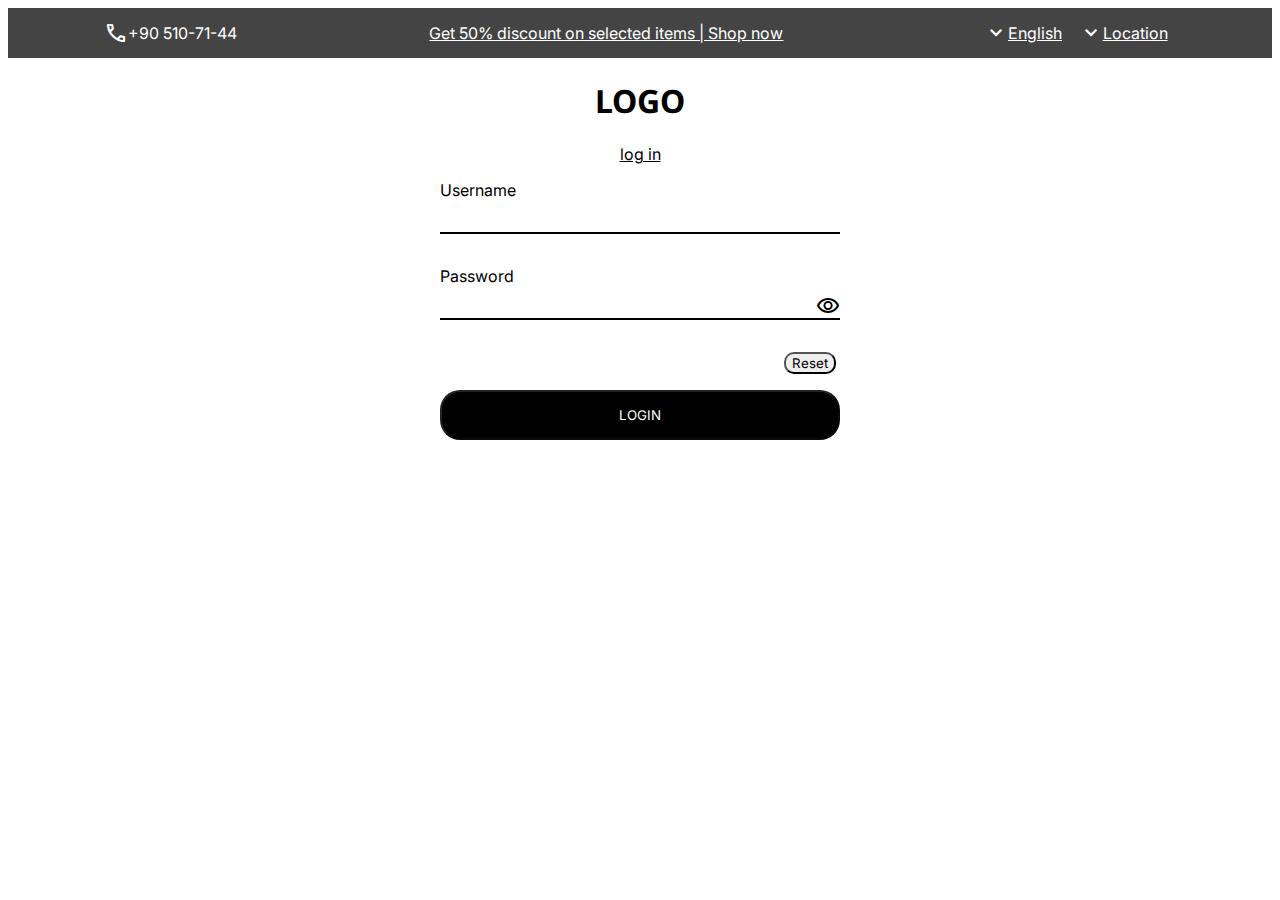
<file: login.html>
<!DOCTYPE html>
<html lang="en">
<head>
  <meta charset="UTF-8">
  <meta name="viewport" content="width=device-width, initial-scale=1.0">
  <link rel="stylesheet"
    href="https://fonts.googleapis.com/css2?family=Material+Symbols+Outlined:opsz,wght,FILL,GRAD@24,400,0,0" />
  <link rel="preconnect" href="https://fonts.googleapis.com">
  <link rel="preconnect" href="https://fonts.gstatic.com" crossorigin>
  <link href="https://fonts.googleapis.com/css2?family=Inter:wght@100..900&display=swap" rel="stylesheet">
  <link rel="preconnect" href="https://fonts.googleapis.com">
  <link rel="preconnect" href="https://fonts.gstatic.com" crossorigin>
  <link
    href="https://fonts.googleapis.com/css2?family=Inter:wght@100..900&family=Noto+Sans:ital,wght@0,100..900;1,100..900&display=swap"
    rel="stylesheet">
  <title>Login</title>
  <style>
    * {
      box-sizing: border-box;
      font-family: "Inter", sans-serif;
    }

    h1 {
      text-align: center;
      font-family: "Noto Sans", sans-serif;
    }

    p {
      text-align: center;
      text-decoration: underline;
      cursor: pointer;
    }

    form {
      max-width: 400px;
      margin: 0 auto;
    }

    .input-wrapper {
      margin-bottom: 2rem;
    }

    input {
      border: none;
      border-bottom: 2px solid;
      display: block;
      width: 100%;
      padding: 0.5rem;
    }

    input:focus {
      outline: none;
      border-bottom-color: dodgerblue;
    }

    .material-symbols-outlined {
      cursor: pointer;
    }

    #password {
      display: flex;
    }

    .Selected_items {
      display: flex;
      justify-content: space-around;
      align-items: center;
      height: 50px;
      background-color: rgb(69, 68, 68);
      color: white;
    }

    .Selected_items .items {
      display: flex;
      align-items: center;
    }
    .Selected_items .items2 {
      width: 200px;
      display: flex;
      justify-content: space-around;
      align-items: center;
    }
    .Selected_items .items2 div {
      display: flex;
      align-items: center;
      cursor: pointer;
    }
    @media screen and (width < 800px) {
      .Selected_items .items3 {
        display: none;
      }
    }
    .submit {
      display: block;
      width: 400px;
      height: 50px;
      margin-top: 1rem;
      border-radius: 20px;
      background: linear-gradient(0deg, #000000, #000000),
        linear-gradient(0deg, #454444, #454444);
      color: white;
    }
    .reset{
      margin-left: 21.5rem;
      margin-top: -2rem;
      border-radius: 10px;
    }
   .symbols{
    display: flex;
    align-items: center;
   }
   #span{
    padding-top: 8px;
    border-bottom: solid 2px;
  }
  </style>
</head>
<body>
  <div class="Selected_items">
    <div class="items">
      <span class="material-symbols-outlined">
        call
      </span>
      +90 510-71-44
    </div>
    <div class="items3">
      <p>Get 50% discount on selected items | Shop now</p>
    </div>
    <div class="items2">
      <div>
        <span class="material-symbols-outlined">
          expand_more
        </span>
        <p>English</p>
      </div>
      <div>
        <span class="material-symbols-outlined">
          expand_more
        </span>
        <p>Location</p>
      </div>
    </div>
  </div>
  <h1>LOGO</h1>
  <p>log in</p>
  <form>
    <div class="input-wrapper">
      <label for="username">Username</label>
      <input type="text" name="username" id="username">
    </div>
    <div class="input-wrapper">
      <label for="password">Password</label>
      <div class="symbols">
        <input type="password" name="password" id="password">
        <span id="span" class="material-symbols-outlined">
          visibility
        </span>
      </div>
    </div>
    <button class="reset" type="reset">Reset</button>
    <button class="submit" type="submit">LOGIN</button>
  </form>
  <script>
    const usernameInput = document.getElementsByName("username")[0];
    const passwordInput = document.getElementsByName("password")[0];
    const form = document.querySelector("form");
    const loginButton = document.querySelector("button[type='submit']")
    const resetButton = document.querySelector("button[type='reset']")
    const span = document.getElementById("span")
    let username, password;
    init();

    function init() {
      loginButton.disabled = true;
      resetButton.onclick = resetInputValues;

      redirect();

      usernameInput.oninput = function (event) {
        username = event.target.value.trim();
        toggleButton()
      }

      passwordInput.oninput = function (event) {
        password = event.target.value.trim();
        toggleButton()
      }

      form.onsubmit = async function (event) {
        event.preventDefault();
        console.log(username.length);

        const result = await login();
        saveToken(result.token);
        redirect();
      }
    }

    function toggleButton() {
      if (username && password) {
        loginButton.disabled = false;
      } else {
        loginButton.disabled = true;
      }
    }
    async function login() {
      const response = await fetch("https://fakestoreapi.com/auth/login", {
        method: "POST",
        body: JSON.stringify({
          username,
          password,
        }),
        headers: {
          "Content-Type": "application/json"
        }
      })
      const result = await response.json();

      return result;
    }

    function saveToken(token) {
      localStorage.setItem("token", token);
    }

    function redirect() {
      const token = localStorage.getItem("token");

      if (token) {
        window.location.href = "http://127.0.0.1:5500/index.html"
      }
    }
    function resetInputValues() {
      username = "";
      password = "";
    }
    function click() {
      if (passwordInput.type === "password") {
        passwordInput.type = "text";
      } else {
        passwordInput.type = "password";
      }
    }
    span.onclick = click
    console.log("Username "+" mor_2314 "+ " password "+" 83r5^_")
  </script>
</body>
</html>
</file>
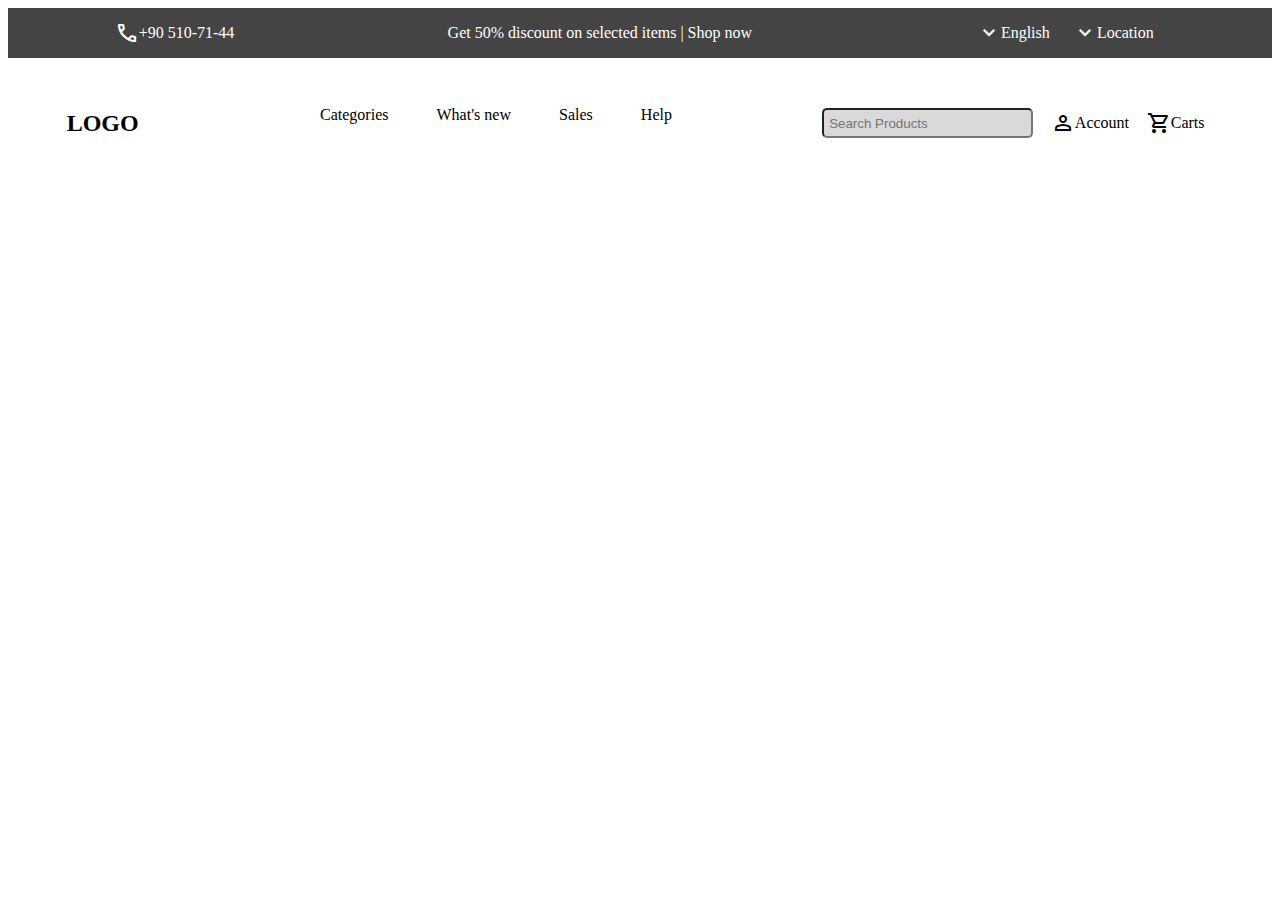
<file: product.html>
<!DOCTYPE html>
<html lang="en">

<head>
  <meta charset="UTF-8">
  <meta name="viewport" content="width=device-width, initial-scale=1.0">
  <link rel="stylesheet" href="https://fonts.googleapis.com/css2?family=Material+Symbols+Outlined:opsz,wght,FILL,GRAD@24,400,0,0" />
  <title>Product</title>
  <style>
    img {
      width: 100%;
      display: block;
    }

    .product {
      max-width: 300px;
      margin: 0 auto;
    }
    
   .Selected_items {
  display: flex;
  justify-content: space-around;
  align-items: center;
  height: 50px;
  background-color: rgb(69, 68, 68);
  color: white;
}
 .Selected_items .items {
  display: flex;
  align-items: center;
}
 .Selected_items .items2 {
  width: 200px;
  display: flex;
  justify-content: space-around;
  align-items: center;
}
 .Selected_items .items2 div {
  display: flex;
  align-items: center;
  cursor: pointer;
}
@media screen and (width < 800px) {
   .Selected_items .items3 {
    display: none;
  }
}
 .content {
  display: flex;
  justify-content: space-around;
  margin-top: 2rem;
}
 .content ul {
  width: 400px;
  display: flex;
  justify-content: space-around;
  align-items: center;
}
@media screen and (width < 800px) {
  .content ul {
    display: none;
  }
}
 .content ul li {
  list-style: none;
  cursor: pointer;
}
 .content .basic {
  width: 400px;
  display: flex;
  justify-content: space-around;
  align-items: center;
}
@media screen and (width < 500px) {
   .content .basic {
    flex-direction: column;
  }
}
 .content .basic input {
  width: 200px;
  height: 1.5rem;
  border-radius: 5px;
  padding-left: 5px;
  color: white;
  background-color: rgb(217, 217, 217);
}
 .content .basic .part {
  display: flex;
  justify-content: space-evenly;
  align-items: center;
  cursor: pointer;
}
 .button_type {
  display: flex;
  justify-content: space-around;
  align-items: center;
  margin: 2rem;
}
@media screen and (width < 600px) {
   .button_type {
    flex-direction: column;
  }
}
 .button_type button {
  width: 200px;
  height: 50px;
  border-radius: 10px;
  display: flex;
  align-items: center;
  justify-content: center;
  background: rgb(239, 239, 239);
  cursor: pointer;
  margin-bottom: 1rem;
}
  </style>
</head>
<body>
  <div class="Selected_items">
    <div class="items">
      <span class="material-symbols-outlined">
        call
      </span>
      +90 510-71-44
    </div>
    <div class="items3">
      <p>Get 50% discount on selected items | Shop now</p>
    </div>
    <div class="items2">
      <div>
        <span class="material-symbols-outlined">
          expand_more
        </span>
        <p>English</p>
      </div>
      <div>
        <span class="material-symbols-outlined">
          expand_more
        </span>
        <p>Location</p>
      </div>
    </div>
  </div>
  <div class="content">
    <div>
      <h2>LOGO</h2>
    </div>
    <div>
      <ul>
        <li>Categories</li>
        <li>What's new</li>
        <li>Sales</li>
        <li>Help</li>
      </ul>
    </div>
    <div class="basic">
      <input placeholder="Search Products" type="text">
      <div class="part">
        <span class="material-symbols-outlined">
          person
        </span>
        <p>Account</p>
      </div>
      <div class="part">
        <span class="material-symbols-outlined">
          shopping_cart
        </span>
        <p>Carts</p>
      </div>
    </div>
  </div>
  <script>
    init();

    async function init() {
      const productId = getId();
      const product = await fetchProduct(productId);
      console.log(product)
      renderProduct(product) // {}
    }

    function getId() {
      const queryString = window.location.search;
      const urlParams = new URLSearchParams(queryString);
      const id = urlParams.get("id");

      return id;
    }

    async function fetchProduct(id) {
      const response = await fetch(`https://fakestoreapi.com/products/${id}`);
      const result = await response.json();

      return result;
    }

    function renderProduct(product) {
      const div = document.createElement("div");
      div.className = "product";

      const img = document.createElement("img");
      img.src = product.image;
      div.append(img);

      const title = document.createElement("p");
      title.textContent = product.title;
      div.append(title);

      const price = document.createElement("strong");
      price.textContent = product.price;
      div.append(price);

      const stars = "<span>⭐️</span>".repeat(Math.round(product.rating.rate));
      div.insertAdjacentHTML("beforeend", stars);

      const ratingCount = document.createElement("div");
      ratingCount.textContent = `(${product.rating.count})`;
      div.append(ratingCount);

      document.body.append(div);
    }
  </script>
</body>

</html>
</file>
